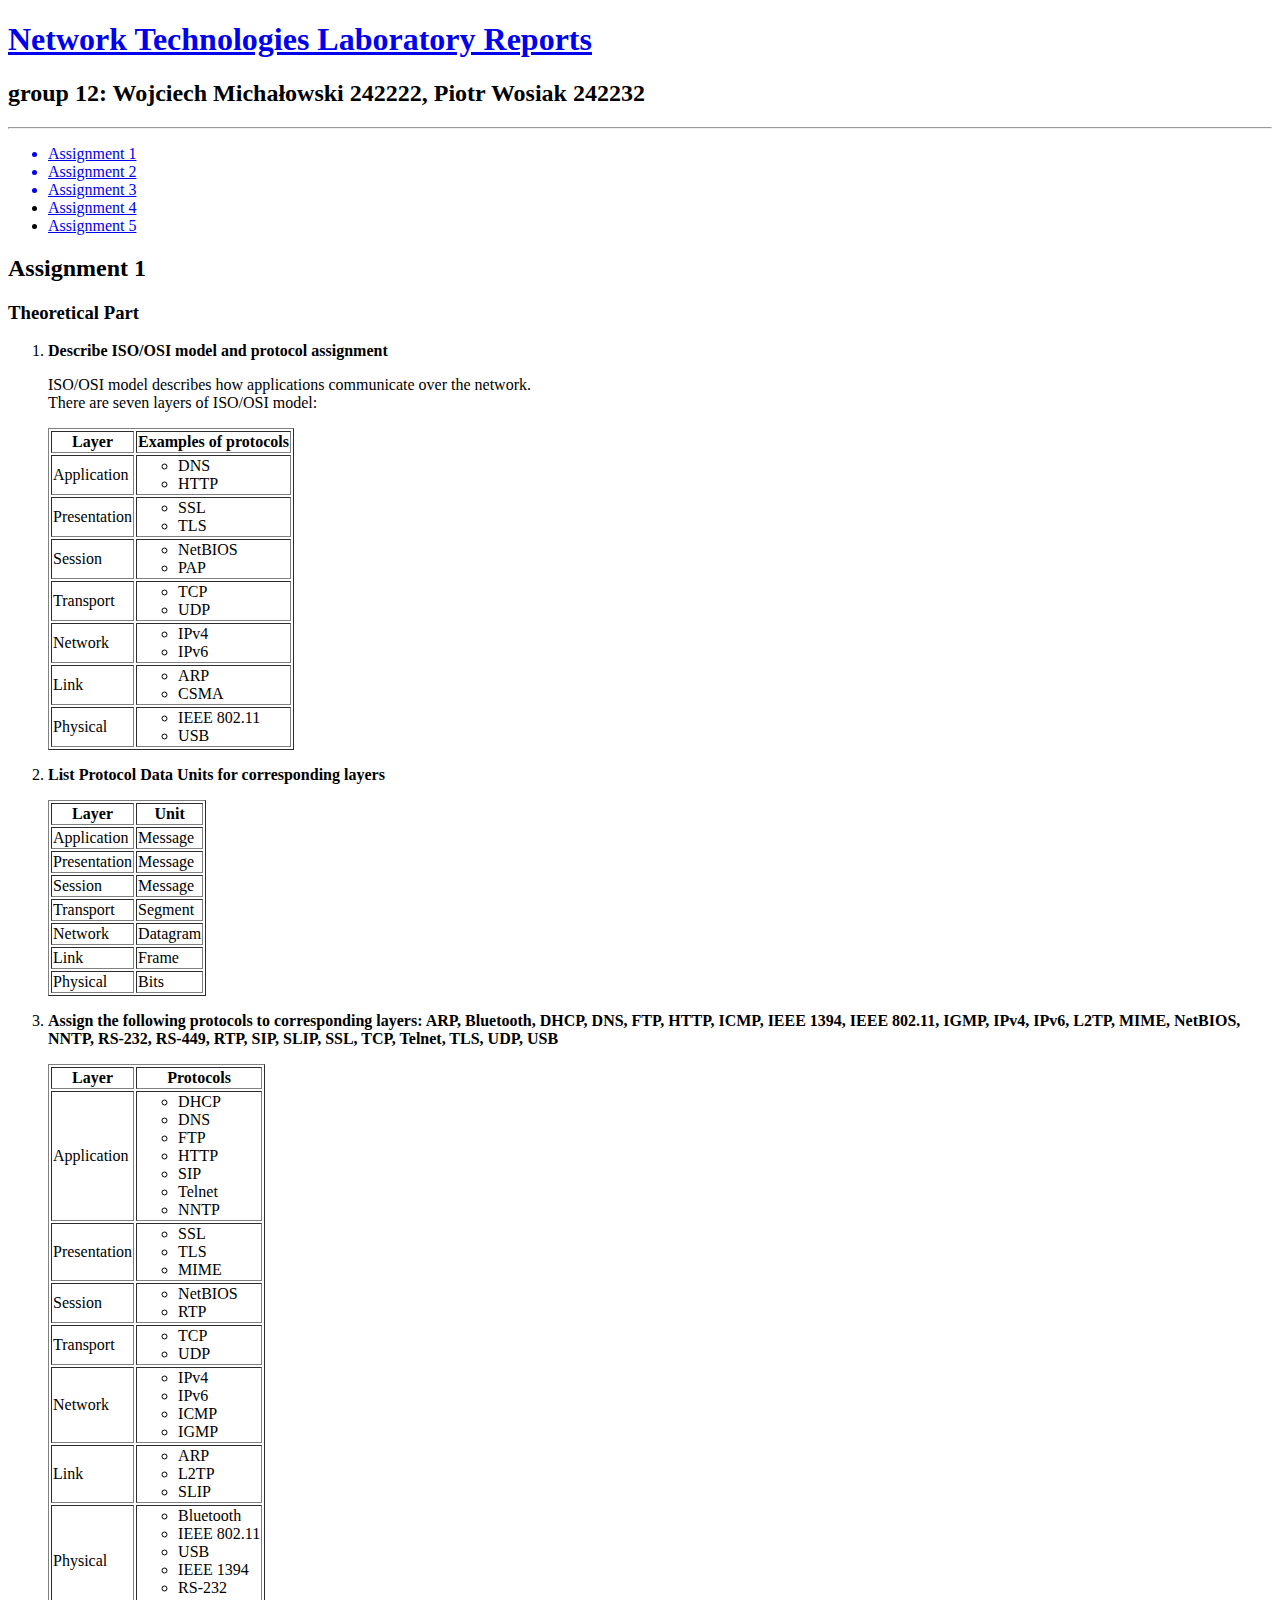
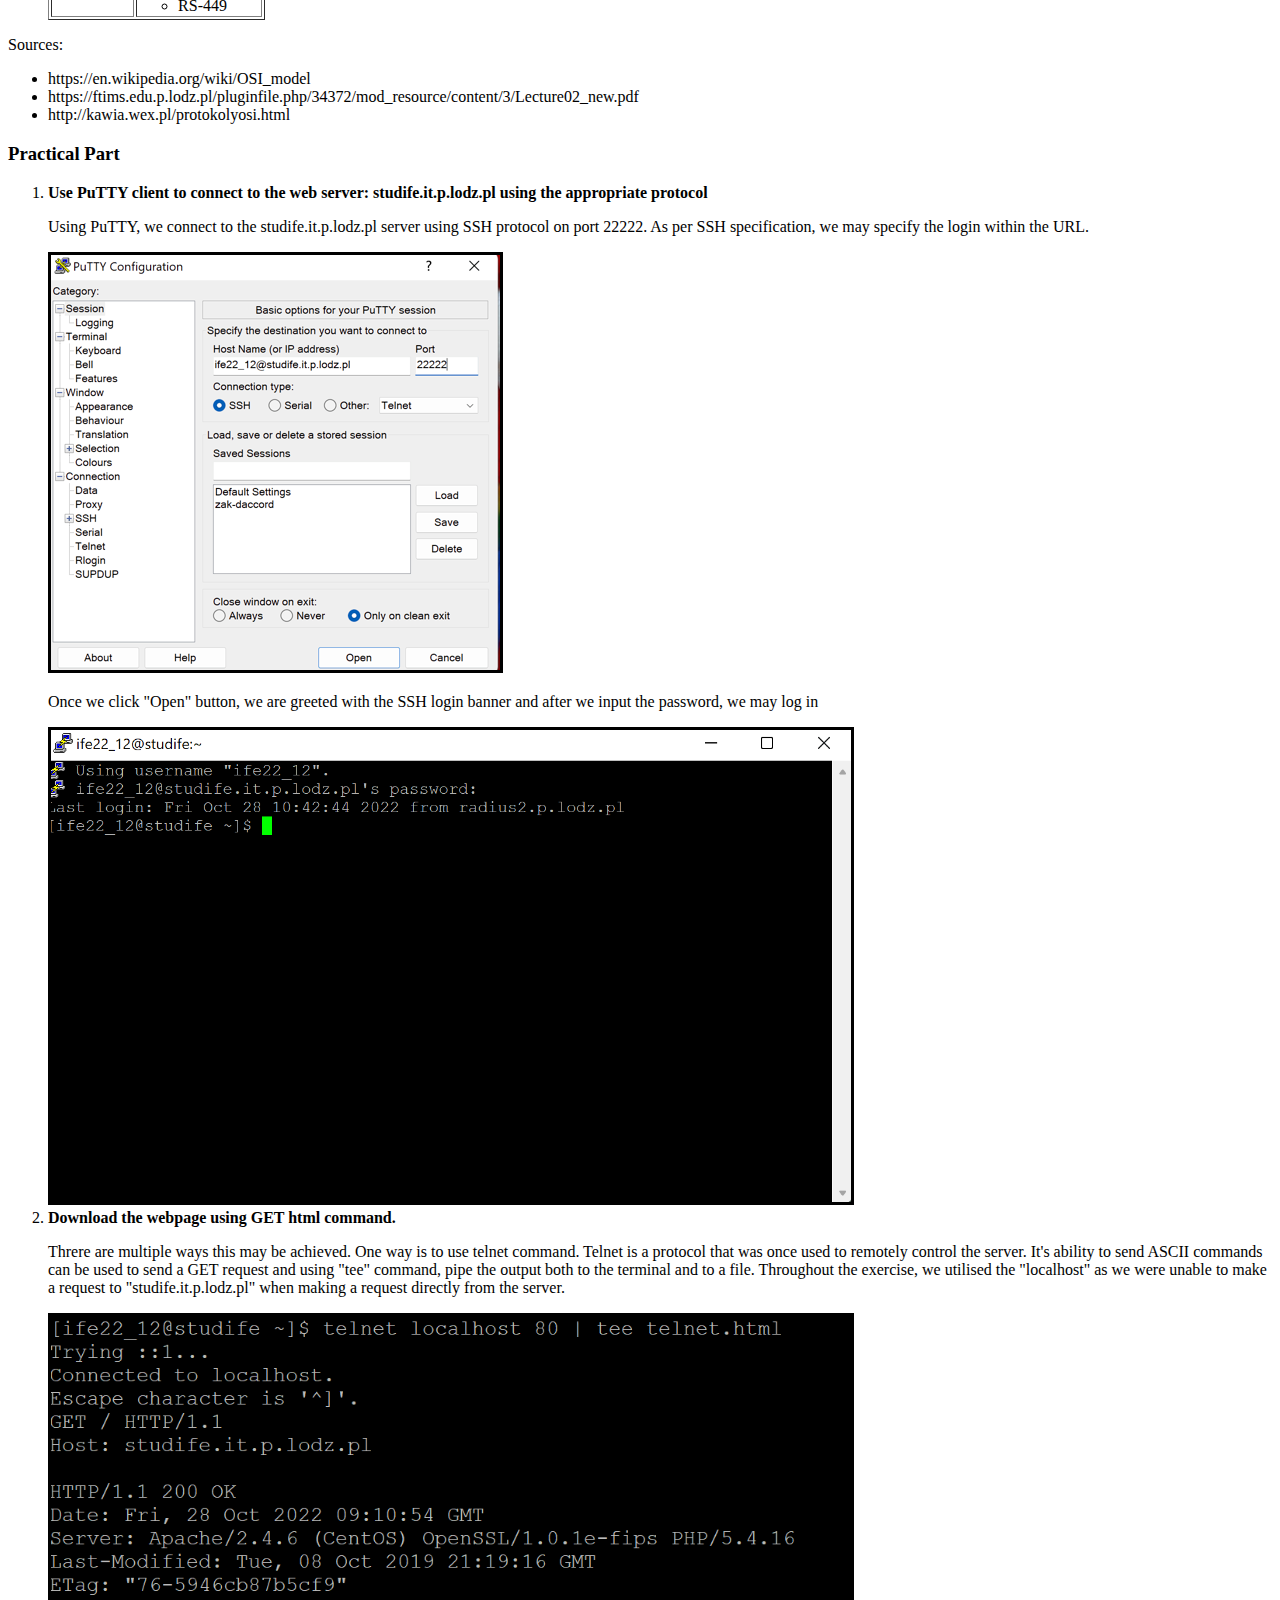
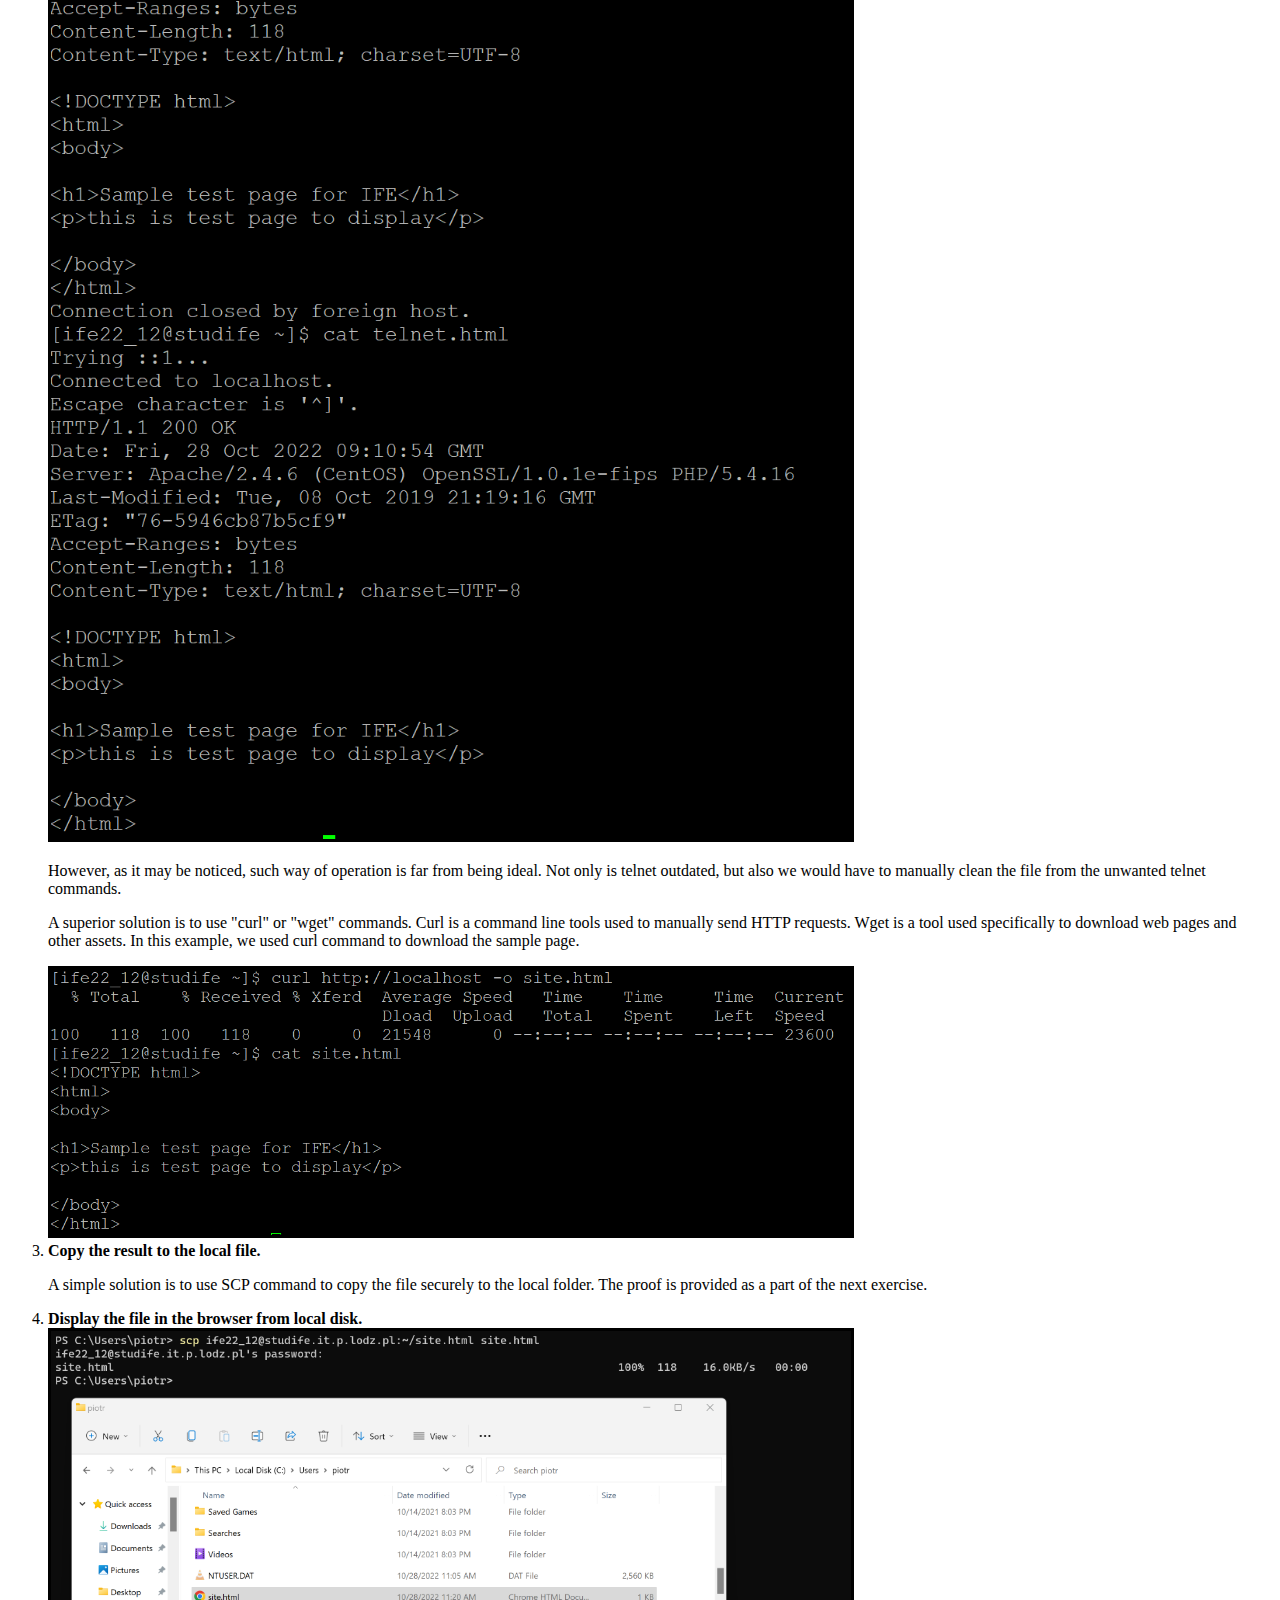
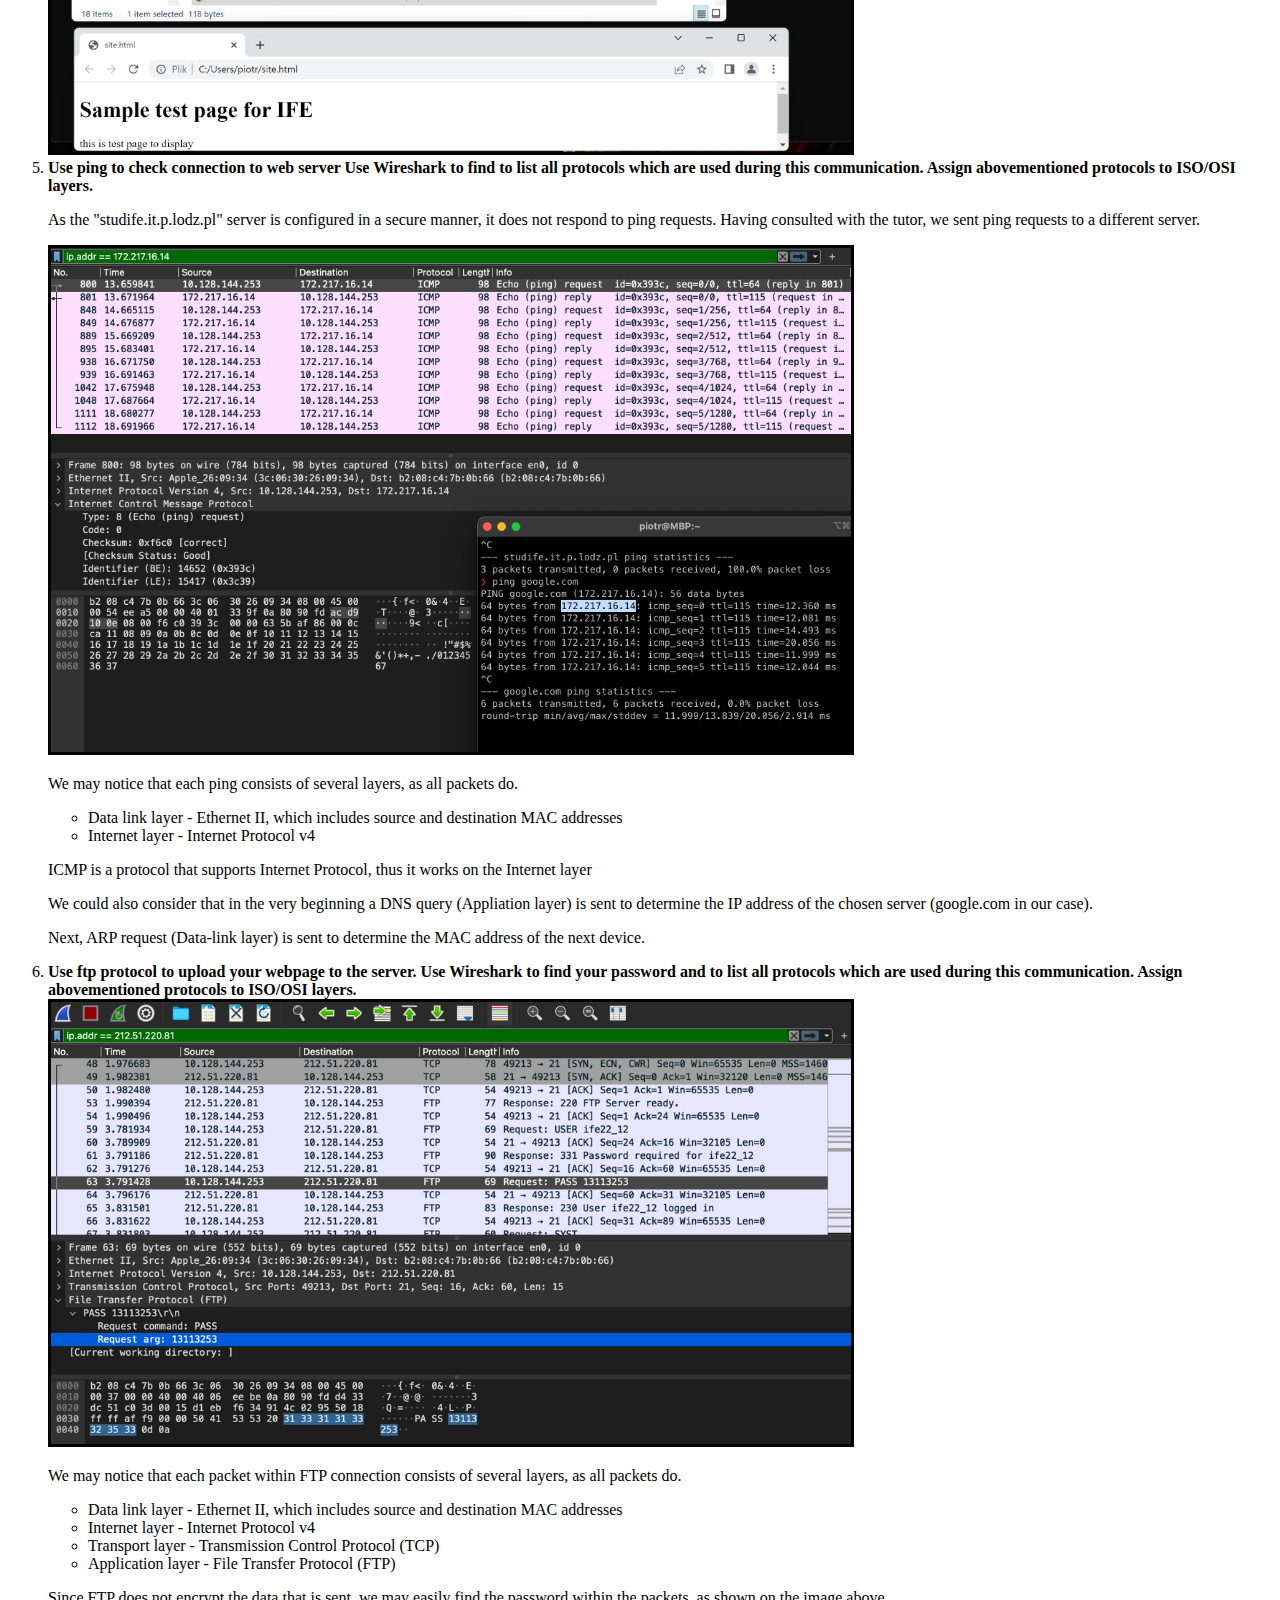
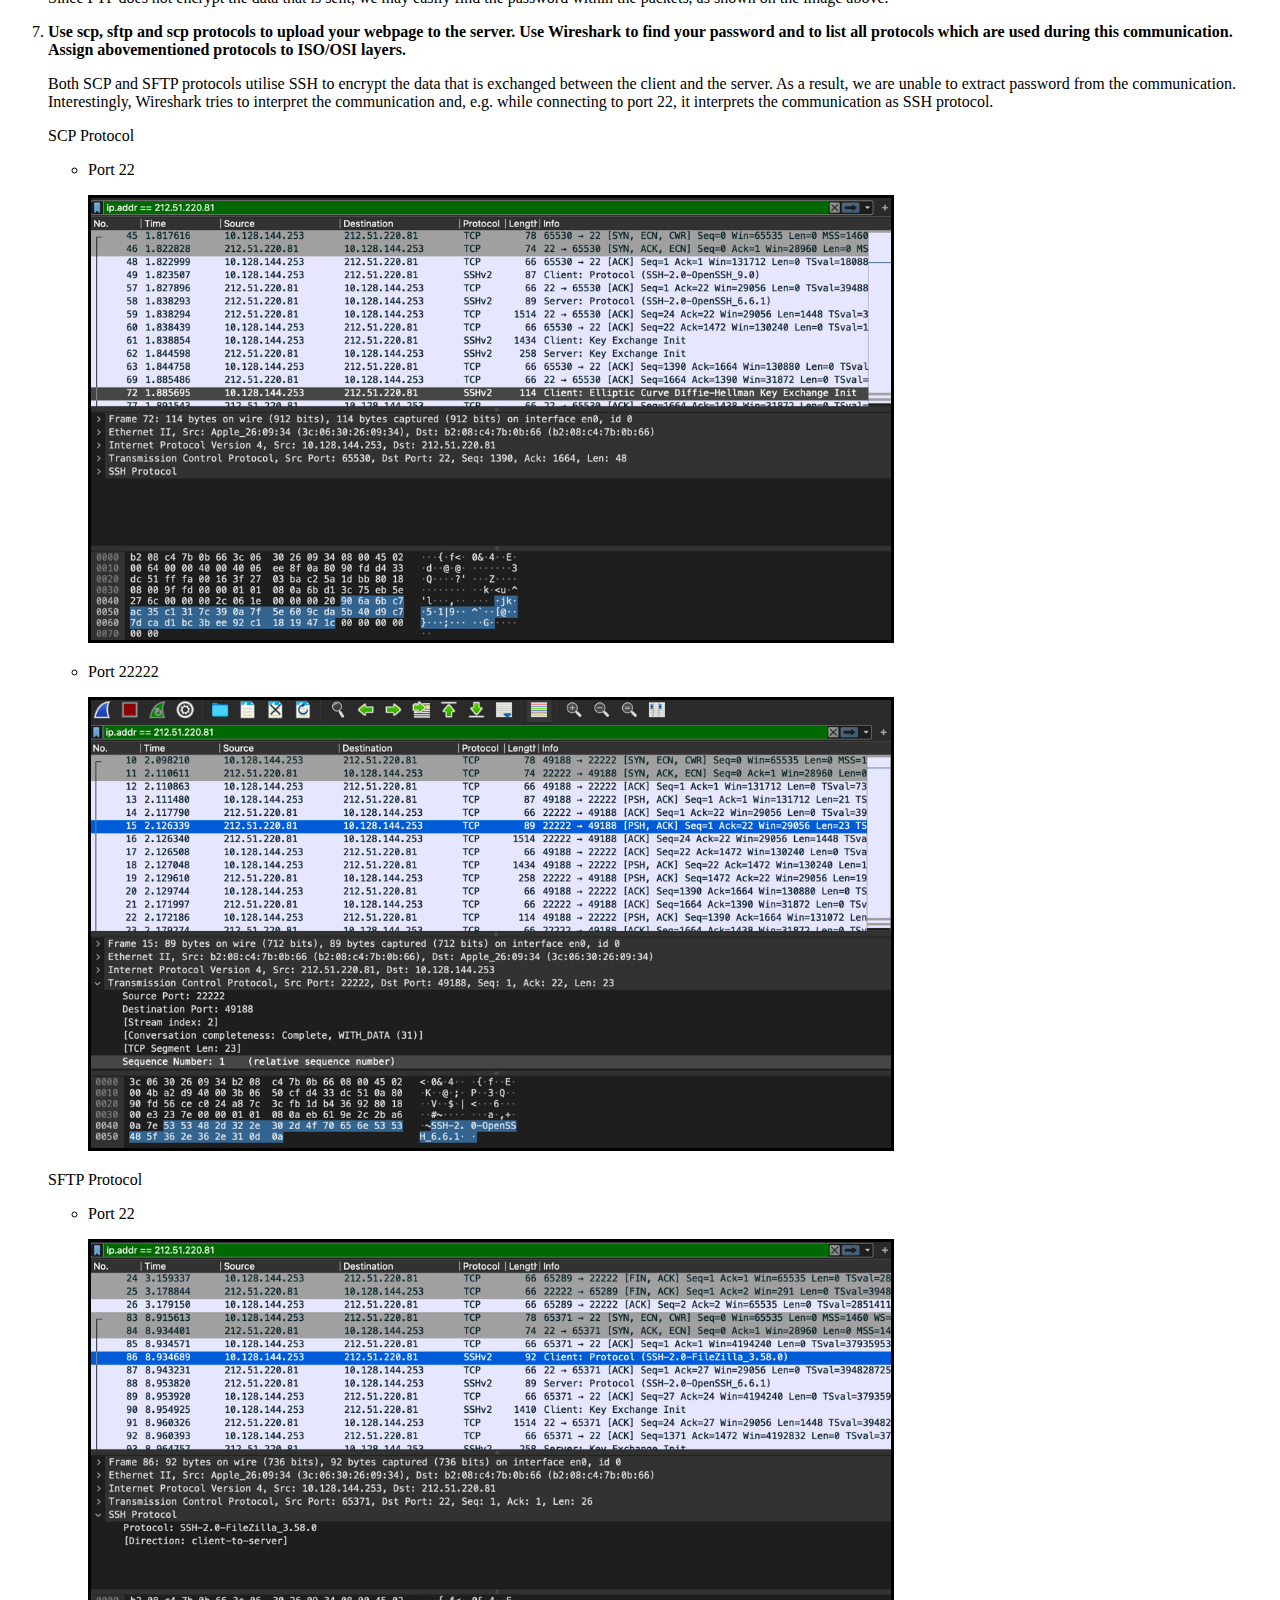
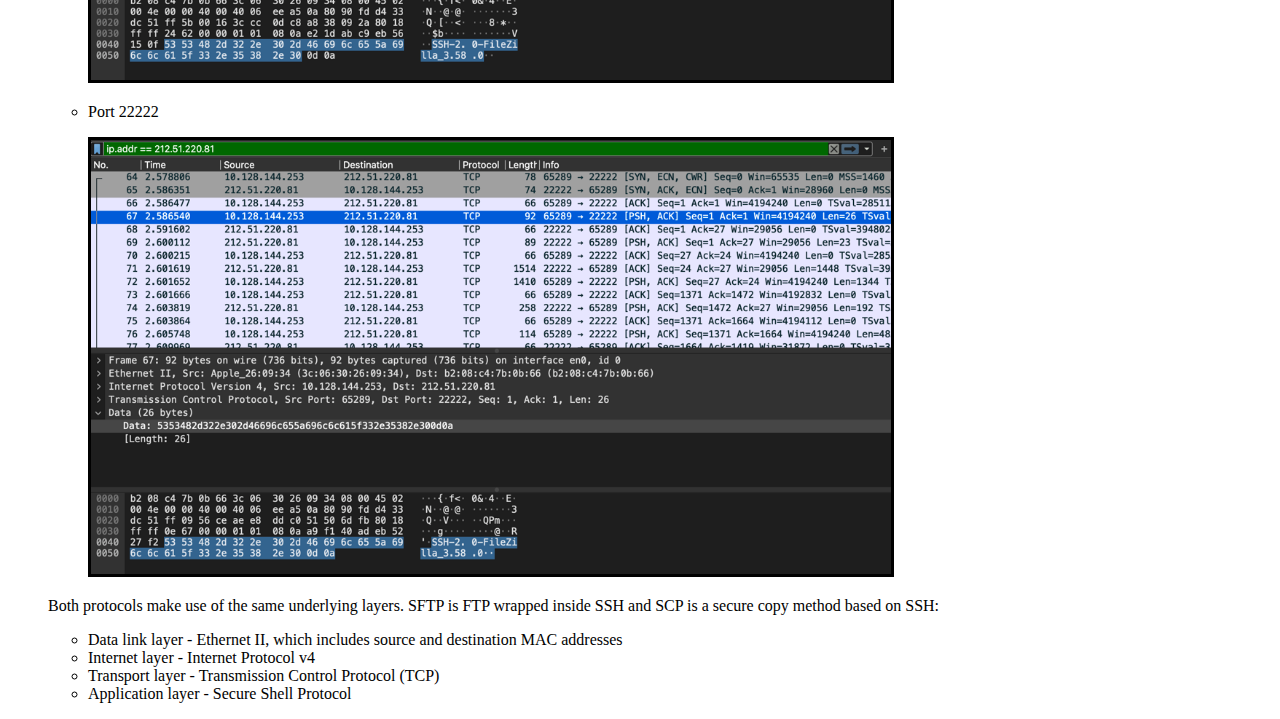
<file: assignment1.html>
<!DOCTYPE html>
<html lang="en">

<head>
    <meta charset="UTF-8">
    <title>NT laboratories | Assignment 1</title>
    <style>
        img {
            max-width: 800px;
            border: 3px solid black;
        }
    </style>
</head>

<body>
    <a href="index.html">
        <h1>Network Technologies Laboratory Reports</h1>
    </a>
    <h2>group 12: Wojciech Michałowski 242222, Piotr Wosiak 242232</h2>
    <hr>
    <ul>
        <a href="assignment1.html">
            <li>Assignment 1</li>
        </a>
        <a href="assignment2.html">
            <li>Assignment 2</li>
        </a>
        <a href="assignment3.html">
            <li>Assignment 3</li>
        </a>
        <li> <a href="https://wmichalowski.github.io/assignment4.html">Assignment 4</a></li>
        <li> <a href="https://wmichalowski.github.io/assignment5.html">Assignment 5</a></li>
    </ul>
    <h2>Assignment 1</h2>
    <h3>Theoretical Part</h3>
    <ol>
        <li><strong>Describe ISO/OSI model and protocol assignment</strong></li>
        <p>ISO/OSI model describes how applications communicate over the network. <br>
            There are seven layers of ISO/OSI model: <br>
        <table border="1">
            <tr>
                <th>Layer</th>
                <th>Examples of protocols</th>
            </tr>
            <tr>
                <td>Application</td>
                <td>
                    <ul>
                        <li>DNS</li>
                        <li>HTTP</li>
                    </ul>
                </td>
            </tr>
            <tr>
                <td>Presentation</td>
                <td>
                    <ul>
                        <li>SSL</li>
                        <li>TLS</li>
                    </ul>
                </td>
            </tr>
            <tr>
                <td>Session</td>
                <td>
                    <ul>
                        <li>NetBIOS</li>
                        <li>PAP</li>
                    </ul>
                </td>
            </tr>
            <tr>
                <td>Transport</td>
                <td>
                    <ul>
                        <li>TCP</li>
                        <li>UDP</li>
                    </ul>
                </td>
            </tr>
            <tr>
                <td>Network</td>
                <td>
                    <ul>
                        <li>IPv4</li>
                        <li>IPv6</li>
                    </ul>
                </td>
            </tr>
            <tr>
                <td>Link</td>
                <td>
                    <ul>
                        <li>ARP</li>
                        <li>CSMA</li>
                    </ul>
                </td>
            </tr>
            <tr>
                <td>Physical</td>
                <td>
                    <ul>
                        <li>IEEE 802.11</li>
                        <li>USB</li>
                    </ul>
                </td>
            </tr>
        </table>
        </p>
        <li><strong>List Protocol Data Units for corresponding layers</strong></li>
        <p>
        <table border="1">
            <tr>
                <th>Layer</th>
                <th>Unit</th>
            </tr>
            <tr>
                <td>Application </td>
                <td>Message</td>
            </tr>
            <tr>
                <td>Presentation</td>
                <td>Message</td>
            </tr>
            <tr>
                <td>Session</td>
                <td>Message</td>
            </tr>
            <tr>
                <td>Transport</td>
                <td>Segment</td>
            </tr>
            <tr>
                <td>Network</td>
                <td>Datagram</td>
            </tr>
            <tr>
                <td>Link</td>
                <td>Frame</td>
            </tr>
            <tr>
                <td>Physical</td>
                <td>Bits</td>
            </tr>
        </table>
        </p>
        <li><strong>Assign the following protocols to corresponding layers: ARP, Bluetooth, DHCP, DNS, FTP, HTTP, ICMP,
                IEEE 1394, IEEE 802.11, IGMP, IPv4, IPv6, L2TP, MIME, NetBIOS, NNTP, RS-232, RS-449, RTP, SIP, SLIP,
                SSL, TCP, Telnet, TLS, UDP, USB</strong></li>
        <p>
        <table border="1">
            <tr>
                <th>Layer</th>
                <th>Protocols</th>
            </tr>
            <tr>
                <td>Application</td>
                <td>
                    <ul>
                        <li>DHCP</li>
                        <li>DNS</li>
                        <li>FTP</li>
                        <li>HTTP</li>
                        <li>SIP</li>
                        <li>Telnet</li>
                        <li>NNTP</li>
                    </ul>
                </td>
            </tr>
            <tr>
                <td>Presentation</td>
                <td>
                    <ul>
                        <li>SSL</li>
                        <li>TLS</li>
                        <li>MIME</li>
                    </ul>
                </td>
            </tr>
            <tr>
                <td>Session</td>
                <td>
                    <ul>
                        <li>NetBIOS</li>
                        <li>RTP</li>
                    </ul>
                </td>
            </tr>
            <tr>
                <td>Transport</td>
                <td>
                    <ul>
                        <li>TCP</li>
                        <li>UDP</li>
                    </ul>
                </td>
            </tr>
            <tr>
                <td>Network</td>
                <td>
                    <ul>
                        <li>IPv4</li>
                        <li>IPv6</li>
                        <li>ICMP</li>
                        <li>IGMP</li>
                    </ul>
                </td>
            </tr>
            <tr>
                <td>Link</td>
                <td>
                    <ul>
                        <li>ARP</li>
                        <li>L2TP</li>
                        <li>SLIP</li>
                    </ul>
                </td>
            </tr>
            <tr>
                <td>Physical</td>
                <td>
                    <ul>
                        <li>Bluetooth</li>
                        <li>IEEE 802.11</li>
                        <li>USB</li>
                        <li>IEEE 1394</li>
                        <li>RS-232</li>
                        <li>RS-449</li>
                    </ul>
                </td>
            </tr>
        </table>
        </p>
    </ol>
    <p>
        Sources:
    <ul>
        <li>https://en.wikipedia.org/wiki/OSI_model</li>
        <li>https://ftims.edu.p.lodz.pl/pluginfile.php/34372/mod_resource/content/3/Lecture02_new.pdf</li>
        <li>http://kawia.wex.pl/protokolyosi.html</li>
    </ul>
    </p>
    <h3>Practical Part</h3>
    <ol>
        <li><strong>Use PuTTY client to connect to the web server: studife.it.p.lodz.pl using the appropriate
                protocol</strong></li>
        <p>Using PuTTY, we connect to the studife.it.p.lodz.pl server using SSH protocol on port 22222. As per SSH
            specification, we may specify the login within the URL.</p>
        <img src="images/task_1/putty/putty_opened.png" alt="PuTTY window opened">
        <p>Once we click "Open" button, we are greeted with the SSH login banner and after we input the password, we may
            log in</p>
        <img src="images/task_1/putty/putty_login.png" alt="PuTTY login">

        <li><strong>Download the webpage using GET html command.</strong></li>
        <p>Threre are multiple ways this may be achieved. One way is to use telnet command. Telnet is a protocol that
            was once used to remotely control the server. It's ability to send ASCII commands can be used to send a GET
            request and using "tee" command, pipe the output both to the terminal and to a file. Throughout the
            exercise, we utilised the "localhost" as we were unable to make a request to "studife.it.p.lodz.pl" when
            making a request directly from the server.</p>
        <img src="images/task_1/putty/telnet_get.png" alt="Telnet GET Request">
        <p>However, as it may be noticed, such way of operation is far from being ideal. Not only is telnet outdated,
            but also we would have to manually clean the file from the unwanted telnet commands.</p>
        <p>A superior solution is to use "curl" or "wget" commands. Curl is a command line tools used to manually send
            HTTP requests. Wget is a tool used specifically to download web pages and other assets. In this example, we
            used curl command to download the sample page.</p>
        <img src="images/task_1/putty/downloaded_page.png" alt="Page downloaded using curl">

        <li><strong>Copy the result to the local file.</strong></li>
        <p>A simple solution is to use SCP command to copy the file securely to the local folder. The proof is provided
            as a part of the next exercise.</p>

        <li><strong>Display the file in the browser from local disk.</strong></li>
        <img src="images/task_1/putty/file_downloaded_locally.png" alt="File displayed locally">

        <li><strong>Use ping to check connection to web server Use Wireshark to find to list all protocols which are
                used during this communication. Assign abovementioned protocols to ISO/OSI layers.</strong></li>
        <p>As the "studife.it.p.lodz.pl" server is configured in a secure manner, it does not respond to ping requests.
            Having consulted with the tutor, we sent ping requests to a different server.</p>
        <img src="images/task_1/ping_output.png" alt="Ping output">
        <p>We may notice that each ping consists of several layers, as all packets do.</p>
        <ul>
            <li>Data link layer - Ethernet II, which includes source and destination MAC addresses</li>
            <li>Internet layer - Internet Protocol v4</li>
        </ul>
        <p>ICMP is a protocol that supports Internet Protocol, thus it works on the Internet layer</p>
        <p>We could also consider that in the very beginning a DNS query (Appliation layer) is sent to determine the IP
            address of the chosen server (google.com in our case).</p>
        <p>Next, ARP request (Data-link layer) is sent to determine the MAC address of the next device.</p>

        <li><strong>Use ftp protocol to upload your webpage to the server. Use Wireshark to find your password and to
                list all protocols which are used during this communication. Assign abovementioned protocols to ISO/OSI
                layers.</strong></li>
        <img src="images/task_1/ftp_password.png" alt="FTP password">
        <p>We may notice that each packet within FTP connection consists of several layers, as all packets do.</p>
        <ul>
            <li>Data link layer - Ethernet II, which includes source and destination MAC addresses</li>
            <li>Internet layer - Internet Protocol v4</li>
            <li>Transport layer - Transmission Control Protocol (TCP)</li>
            <li>Application layer - File Transfer Protocol (FTP)</li>
        </ul>
        <p>Since FTP does not encrypt the data that is sent, we may easily find the password within the packets, as
            shown on the image above.</p>

        <li><strong>Use scp, sftp and scp protocols to upload your webpage to the server. Use Wireshark to find your
                password and to list all protocols which are used during this communication. Assign abovementioned
                protocols to ISO/OSI layers.</strong></li>
        <p>Both SCP and SFTP protocols utilise SSH to encrypt the data that is exchanged between the client and the
            server. As a result, we are unable to extract password from the communication. Interestingly, Wireshark
            tries to interpret the communication and, e.g. while connecting to port 22, it interprets the communication
            as SSH protocol.</p>
        <p>SCP Protocol</p>
        <ul>
            <li>
                <p>Port 22</p>
                <img src="images/task_1/wireshark_scp_22.png" alt="SCP Port 22">
            </li>
            <li>
                <p>Port 22222</p>
                <img src="images/task_1/wireshark_scp_22222.png" alt="SCP Port 22222">
            </li>
        </ul>
        <p>SFTP Protocol</p>
        <ul>
            <li>
                <p>Port 22</p>
                <img src="images/task_1/wireshark_sftp_22.png" alt="SFTP Port 22">
            </li>
            <li>
                <p>Port 22222</p>
                <img src="images/task_1/wireshark_sftp_22222.png" alt="SFTP Port 22222">
            </li>
        </ul>
        <p>Both protocols make use of the same underlying layers. SFTP is FTP wrapped inside SSH and SCP is a secure
            copy method based on SSH:</p>
        <ul>
            <li>Data link layer - Ethernet II, which includes source and destination MAC addresses</li>
            <li>Internet layer - Internet Protocol v4</li>
            <li>Transport layer - Transmission Control Protocol (TCP)</li>
            <li>Application layer - Secure Shell Protocol</li>
        </ul>
    </ol>

</body>

</html>
</file>
